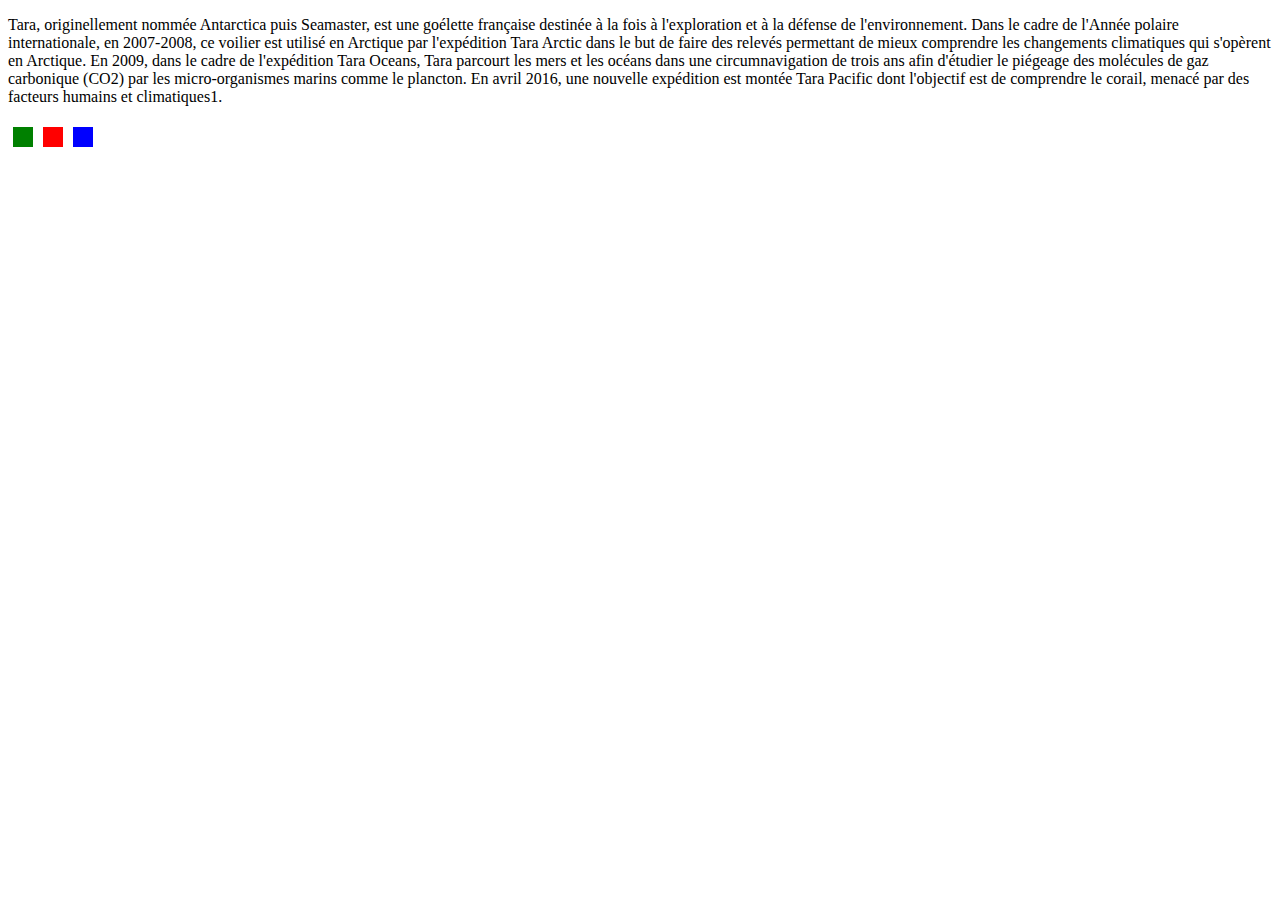
<file: Exercice_3/index.html>
<!DOCTYPE html>
<html>
<head>
  <meta charset="utf-8" />
  <title>Exercice 3</title>
  <link rel="stylesheet" href="style.css"/>
  <script defer src="./script.js"></script>
</head>
<body>
  <div id="text">
    <p>
      Tara, originellement nommée Antarctica puis Seamaster, est une goélette française destinée à la fois à l'exploration et à la défense de l'environnement. Dans le cadre de l'Année polaire internationale, en 2007-2008, ce voilier est utilisé en Arctique par l'expédition Tara Arctic dans le but de faire des relevés permettant de mieux comprendre les changements climatiques qui s'opèrent en Arctique. En 2009, dans le cadre de l'expédition Tara Oceans, Tara parcourt les mers et les océans dans une circumnavigation de trois ans afin d'étudier le piégeage des molécules de gaz carbonique (CO2) par les micro-organismes marins comme le plancton. En avril 2016, une nouvelle expédition est montée Tara Pacific dont l'objectif est de comprendre le corail, menacé par des facteurs humains et climatiques1.
    </p>
  </div>
  <div>
  <div class="color green" ></div>
  <div class="color red" ></div>
  <div class="color blue" ></div>
</div>
</body>
</html>
</file>
<file: Exercice_3/style.css>
.color {
  float: left;
  width: 20px;
  height: 20px;
  margin: 5px;
}

.green {
  background-color: green;
}

.red {
  background-color: red;
}

.blue {
  background-color: blue;
}

.text-green {
  color: green;
}

.text-red {
  color: red;
}

.text-blue {
  color: blue;
}
</file>
